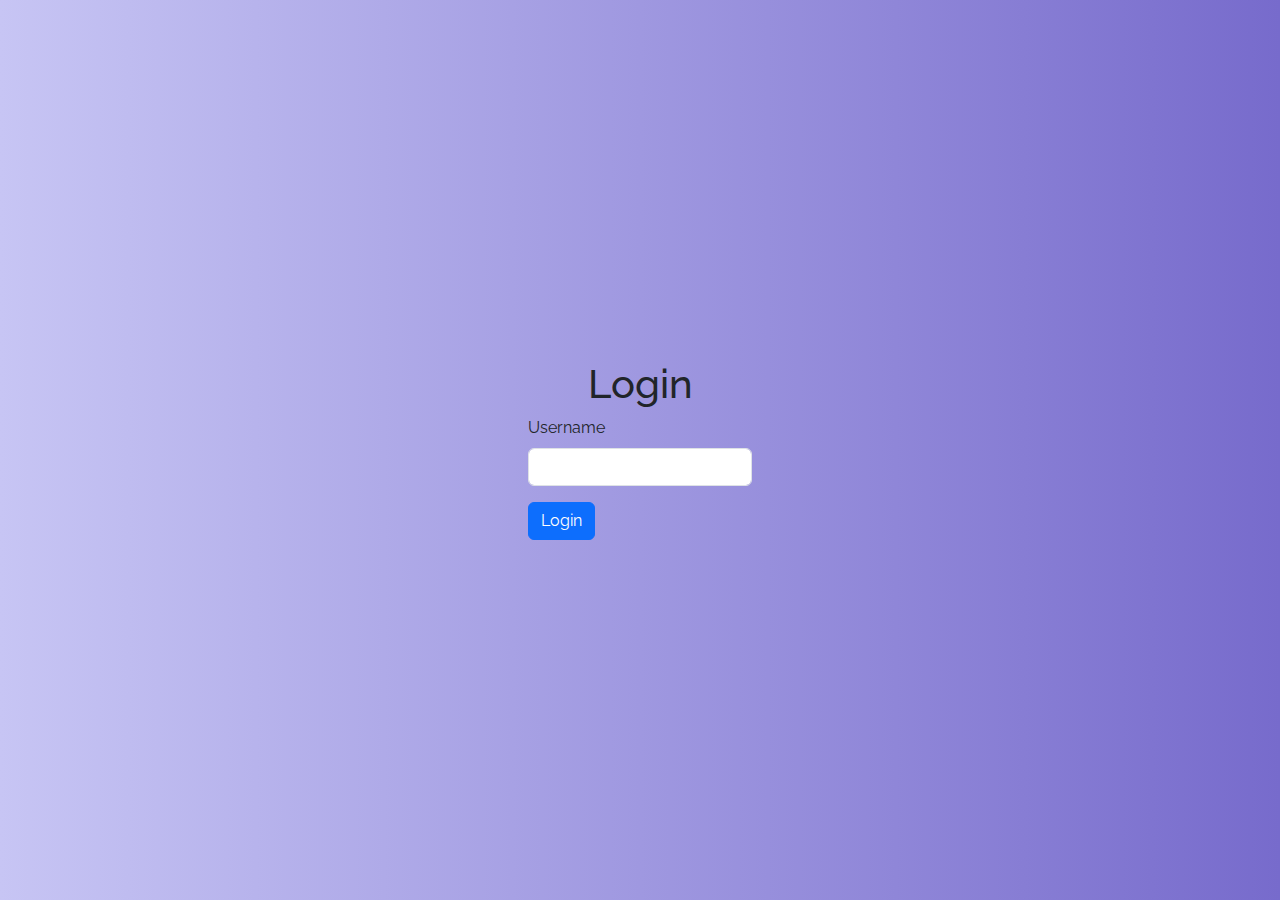
<file: index.html>
<!DOCTYPE html>
<html lang="en">
<head>
    <meta charset="UTF-8">
    <meta name="viewport" content="width=device-width, initial-scale=1.0">
    <title>Document</title>
    <link rel="stylesheet" href="https://cdnjs.cloudflare.com/ajax/libs/bootstrap/5.3.0/css/bootstrap.min.css">
    <link rel="stylesheet" href="style.css">
</head>
<body>
    <div class="container">
        <h1>Login</h1>
        <form id="loginForm">
          <div class="mb-3">
            <label for="username" class="form-label">Username</label>
            <input type="text" class="form-control" id="username" required>
           
          </div>
          <button type="submit" class="btn btn-primary">Login</button>
        </form>
      </div>
      
  <script src="https://cdnjs.cloudflare.com/ajax/libs/bootstrap/5.3.0/js/bootstrap.bundle.min.js"></script>
  <script src="index.js"></script>    
</body>
</html>
</file>
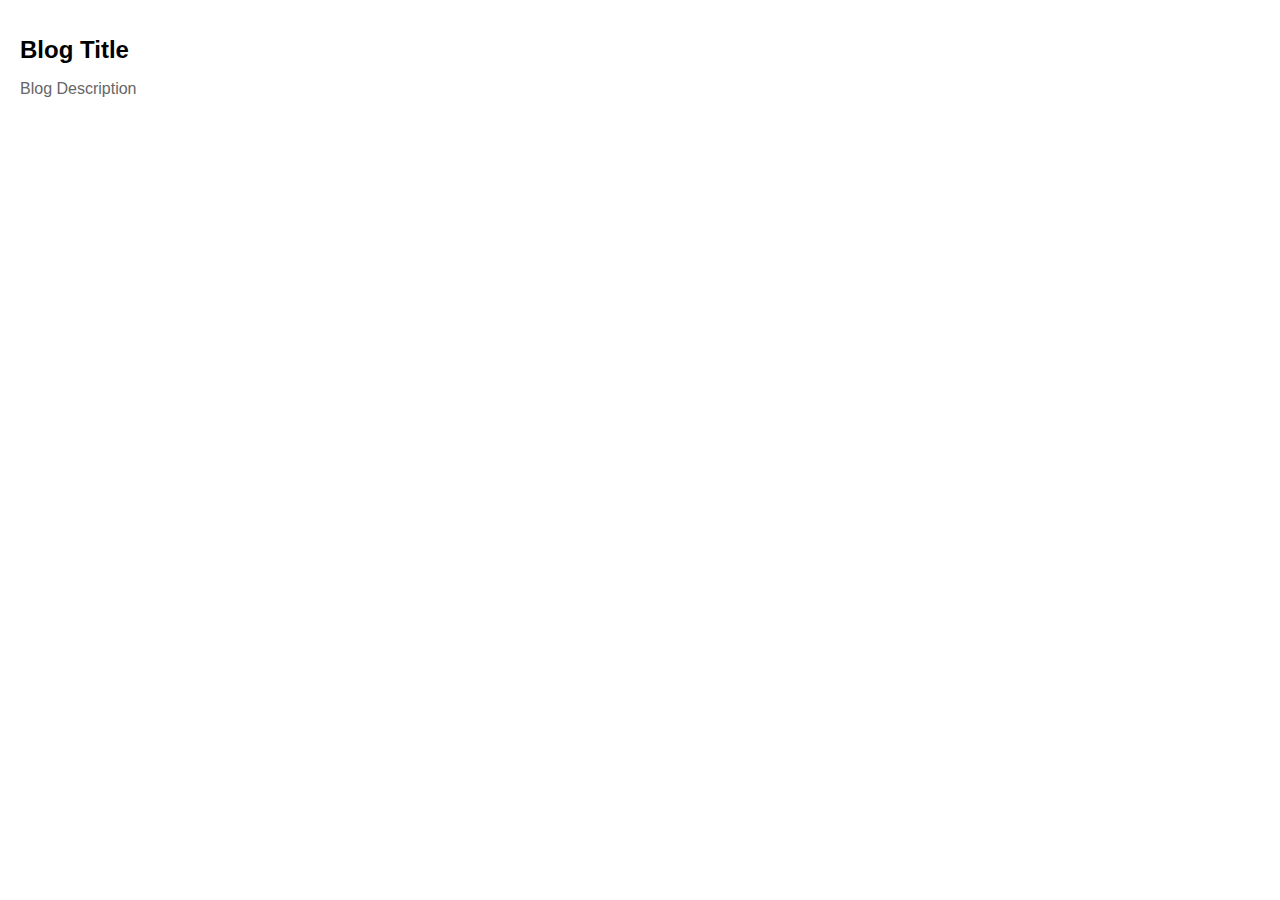
<file: readBlog.html>
<!DOCTYPE html>
<html lang="en">
<head>
    <meta charset="UTF-8">
    <meta name="viewport" content="width=device-width, initial-scale=1.0">
    <title>Document</title>
    <link href="rbStyle.css" rel="stylesheet">
</head>
<body>
    <main>
        <section class="blog-content">
          <h1 class="blog-title">Blog Title</h1>
          <p class="blog-description">Blog Description</p>
          <div class="blog-body">
            <!-- Blog content here -->
          </div>
        </section>
      </main>
</body>
</html>
</file>
<file: style.css>
@import url('https://fonts.googleapis.com/css?family=Raleway:400,700');

* {
	box-sizing: border-box;
	margin: 0;
	padding: 0;	
	font-family: Raleway, sans-serif;
}

body {
	background: linear-gradient(90deg, #C7C5F4, #776BCC);		
}

.container {
	display: flex;
	align-items: center;
	justify-content: center;
	min-height: 100vh;
    flex-direction: column;
}

.screen {		
	background: linear-gradient(90deg, #5D54A4, #7C78B8);		
	position: relative;	
	height: 600px;
	width: 360px;	
	box-shadow: 0px 0px 24px #5C5696;
}

.screen__content {
	z-index: 1;
	position: relative;	
	height: 100%;
}

.screen__background {		
	position: absolute;
	top: 0;
	left: 0;
	right: 0;
	bottom: 0;
	z-index: 0;
	-webkit-clip-path: inset(0 0 0 0);
	clip-path: inset(0 0 0 0);	
}

.screen__background__shape {
	transform: rotate(45deg);
	position: absolute;
}

.screen__background__shape1 {
	height: 520px;
	width: 520px;
	background: #FFF;	
	top: -50px;
	right: 120px;	
	border-radius: 0 72px 0 0;
}

.screen__background__shape2 {
	height: 220px;
	width: 220px;
	background: #5e7c7e;	
	top: -172px;
	right: 0;	
	border-radius: 32px;
}

.screen__background__shape3 {
	height: 540px;
	width: 190px;
	background: linear-gradient(270deg, #babebe, #7d99a0);
	top: -24px;
	right: 0;	
	border-radius: 32px;
}

.screen__background__shape4 {
	height: 400px;
	width: 200px;
	background: #7E7BB9;	
	top: 420px;
	right: 50px;	
	border-radius: 60px;
}

.login {
	width: 320px;
	padding: 30px;
	padding-top: 156px;
}

.login__field {
	padding: 20px 0px;	
	position: relative;	
}

.login__icon {
	position: absolute;
	top: 30px;
	color: #7875B5;
}

.login__input {
	border: none;
	border-bottom: 2px solid #D1D1D4;
	background: none;
	padding: 10px;
	padding-left: 24px;
	font-weight: 700;
	width: 75%;
	transition: .2s;
}

.login__input:active,
.login__input:focus,
.login__input:hover {
	outline: none;
	border-bottom-color: #6A679E;
}

.login__submit {
	background: #fff;
	font-size: 14px;
	margin-top: 30px;
	padding: 16px 20px;
	border-radius: 26px;
	border: 1px solid #D4D3E8;
	text-transform: uppercase;
	font-weight: 700;
	display: flex;
	align-items: center;
	width: 100%;
	color: #4C489D;
	box-shadow: 0px 2px 2px #5C5696;
	cursor: pointer;
	transition: .2s;
}

.login__submit:active,
.login__submit:focus,
.login__submit:hover {
	border-color: #6A679E;
	outline: none;
}

.button__icon {
	font-size: 24px;
	margin-left: auto;
	color: #7875B5;
}
</file>
<file: rbStyle.css>
body {
    margin: 0;
    padding: 0;
    font-family: Arial, sans-serif;
  }

  main {
    padding: 20px;
  }
  
  .blog-content {
    margin-bottom: 20px;
  }
  
  .blog-title {
    font-size: 24px;
    font-weight: bold;
    margin-bottom: 10px;
  }
  
  .blog-description {
    font-size: 16px;
    color: #666;
    margin-bottom: 20px;
  }
  
  .blog-body {
    font-size: 14px;
    line-height: 1.5;
  }
</file>
